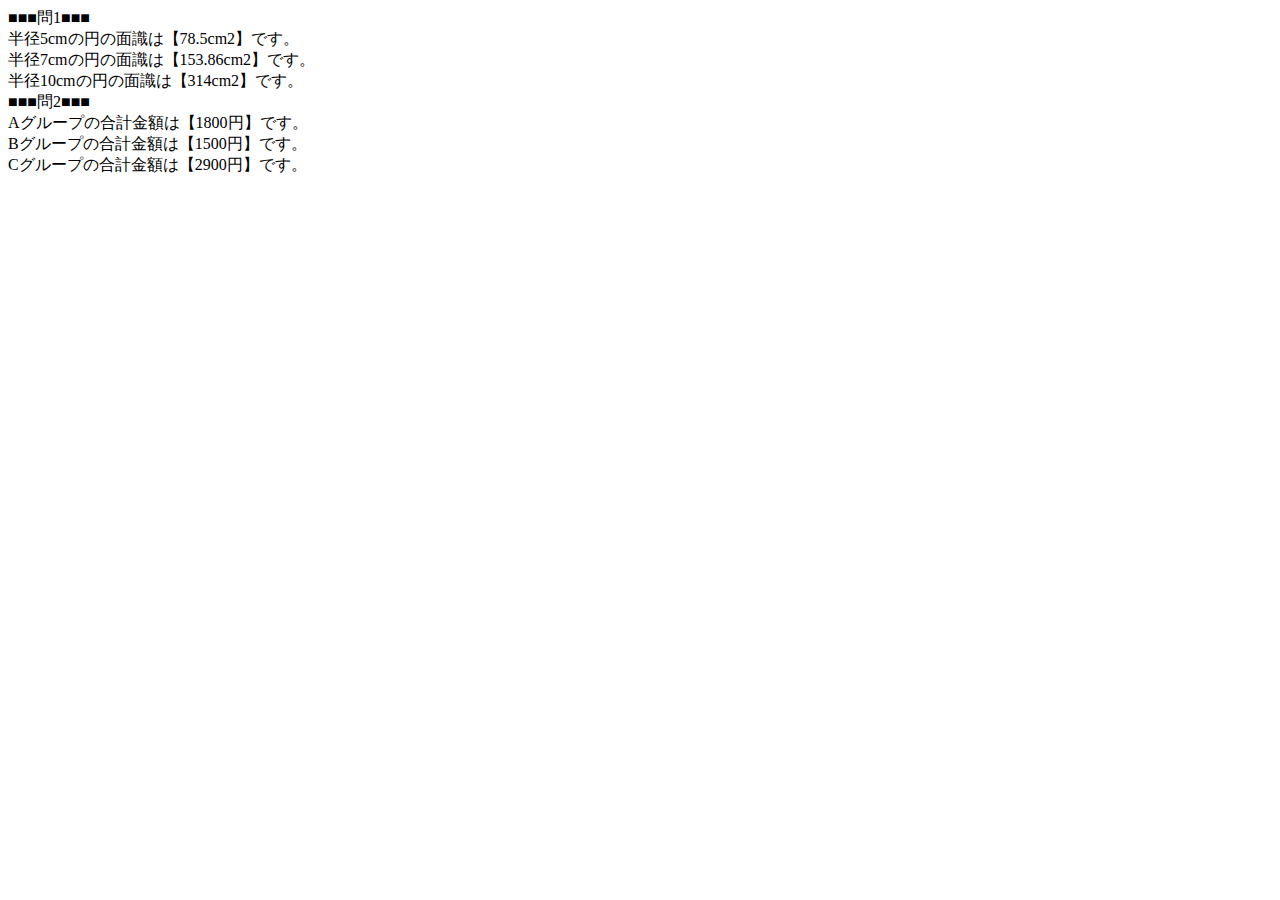
<file: JavaScript/index.html>
<!DOCTYPE html>
<html lang="ja">
    <head>
        <meta charset="UTF-8">
        <title>関数</title>
    </head>
    <body>
        <script type="text/javascript" src="script.js">
        </script>
    </body>
</html>
</file>
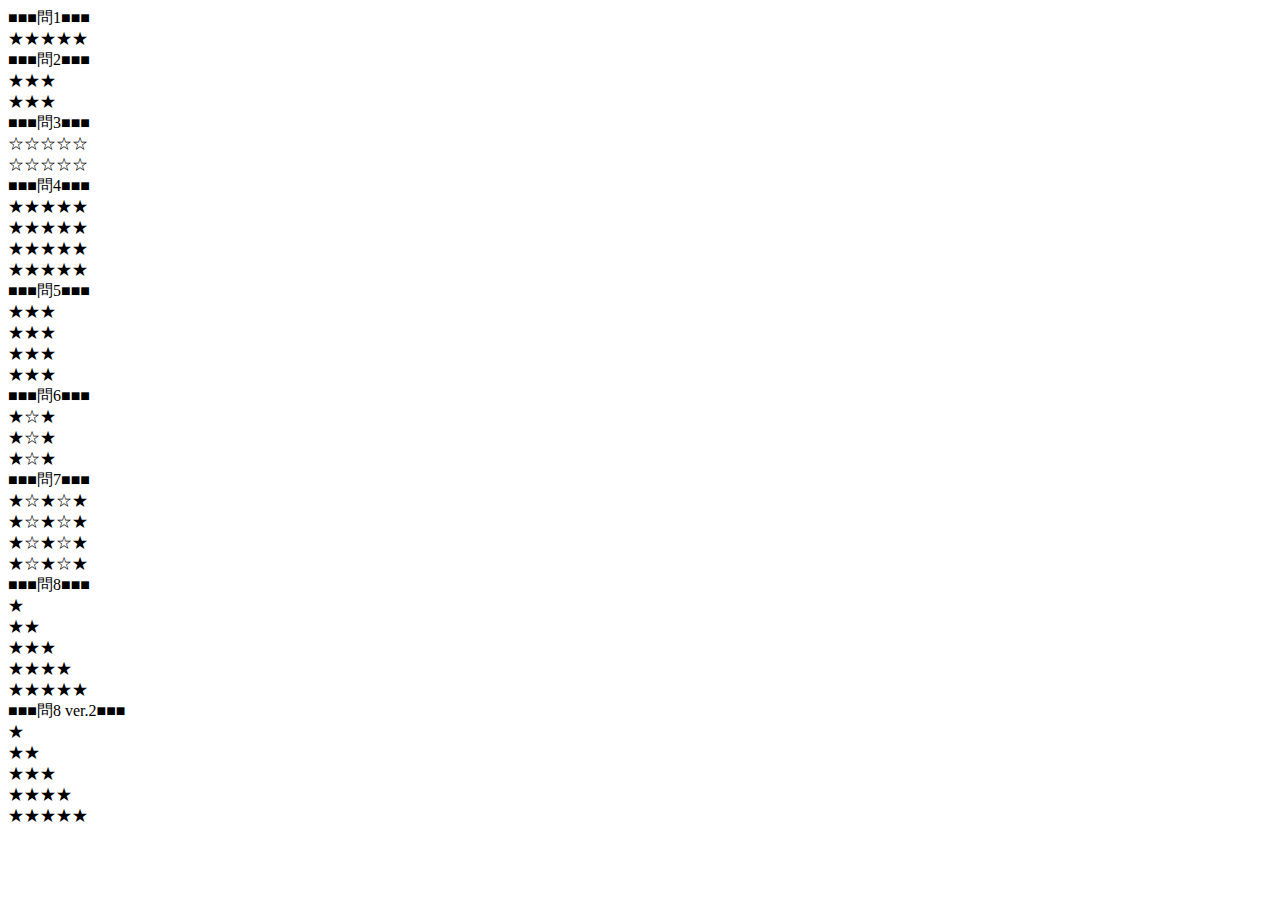
<file: JavaScript/演習課題/★の出力/index.html>
<!DOCTYPE html>
<html lang="ja">
    <head>
        <meta charset="UTF-8">
        <title>関数</title>
    </head>
    <body>
        <script type="text/javascript" src="script.js"></script>
    </body>
</html>
</file>
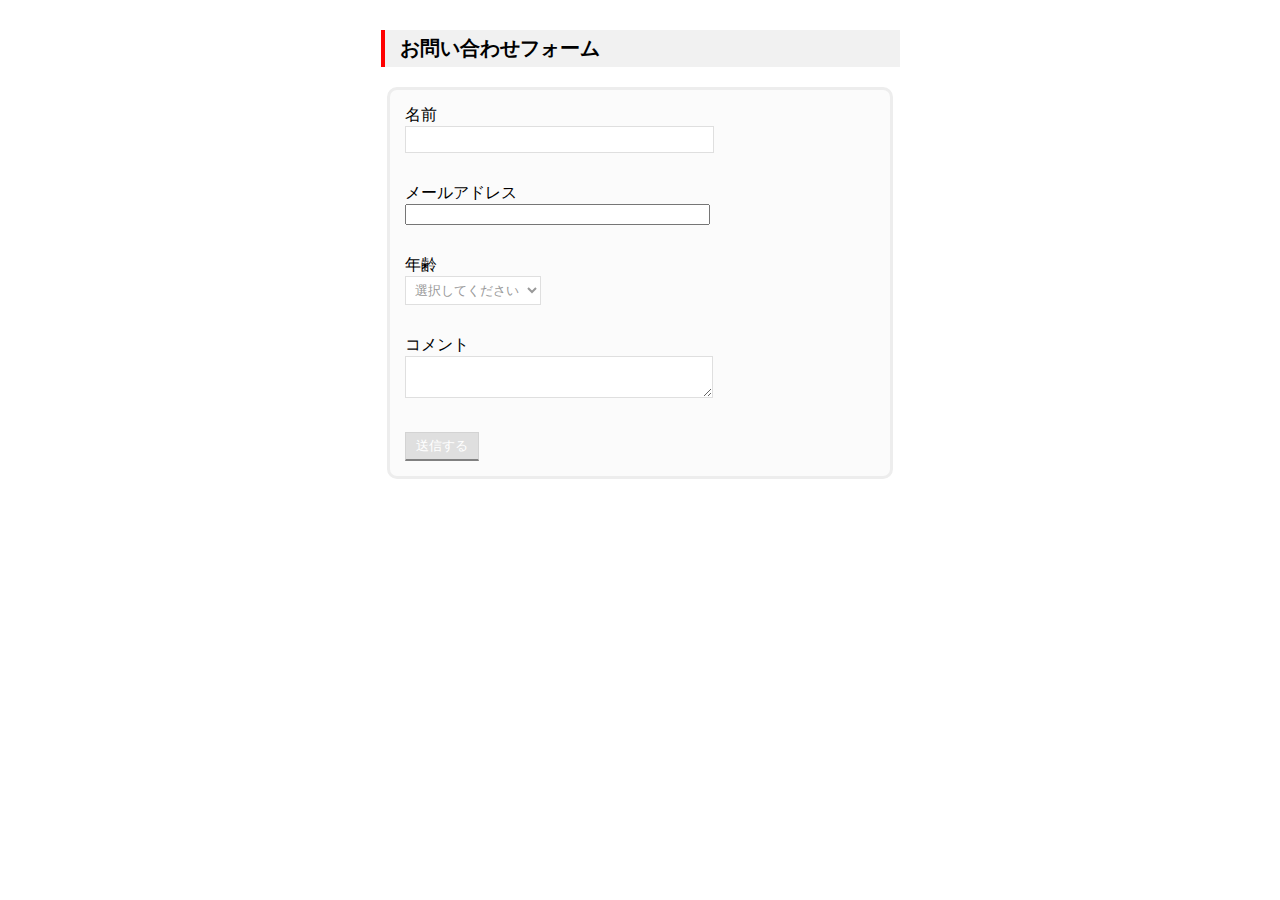
<file: PHP/insert文でDBに情報を格納する/contactform/index.html>
<!doctype HTML>
<html lang="ja">
    <head>
        <meta charset="utf-8">
        <title>お問い合わせフォームを作る</title>
        <link rel="stylesheet" type="text/css" href="style.css">
    </head>
    <body>
        
        <h1>お問い合わせフォーム</h1>
        <form method="post" action="mail_confirm.php">
        <div>
            <label>名前</label>
            <br>
            <input type="text" class="text" size="35" name="name">
        </div>
        
        <div>
            <label>メールアドレス</label>
            <br>
            <input type="text" size="35" name="mail">
        </div>
        
        <div>
            <label>年齢</label>
            <br>
            <select class="dropdown" name="age">
                <option>選択してください</option>
                <script>
                    for(var i = 18; i<=65;i++){
                        document.write("<option>"+i+"歳</option>");
                    }
                </script>
            </select>
        </div>
        
        <div>
            <label>コメント</label>
            <br>
            <textarea cols="35" row="7" name="comments"></textarea>
        </div>
        
        <div>
            <input type="submit" class="submit" value="送信する">
        </div>
        </form>
    </body>
</html>
</file>
<file: PHP/insert文でDBに情報を格納する/contactform/style.css>
body{font-family: "Hiragino Kaku Gothic ProN","メイリオ",sans-serif;}

h1{
    margin: 0 auto;
    margin-top: 30px;
    margin-bottom:20px;
    border-left:4px red solid;
    background-color:#f1f1f1;
    padding-top:5px;
    padding-bottom:5px;
    padding-left:15px;
    width:500px;
    font-size:20px;
}

form{
    margin: 0 auto;
    background-color:#fbfbfb;
    border:3px #ededed solid;
    border-radius:10px;
    width:500px;
}

form div{
    padding:15px;
}

.text, textarea, .dropdown{
    border:1px solid #dfdfdf;
    padding: 5px;
    color:#999;
    background:#fff;
}

.submit{
    border:1px solid lightgray;
    padding: 4px 10px;
    color:white;
    background-color:#dfdfdf;
    border-bottom:solid 2px gray;
}
</file>
